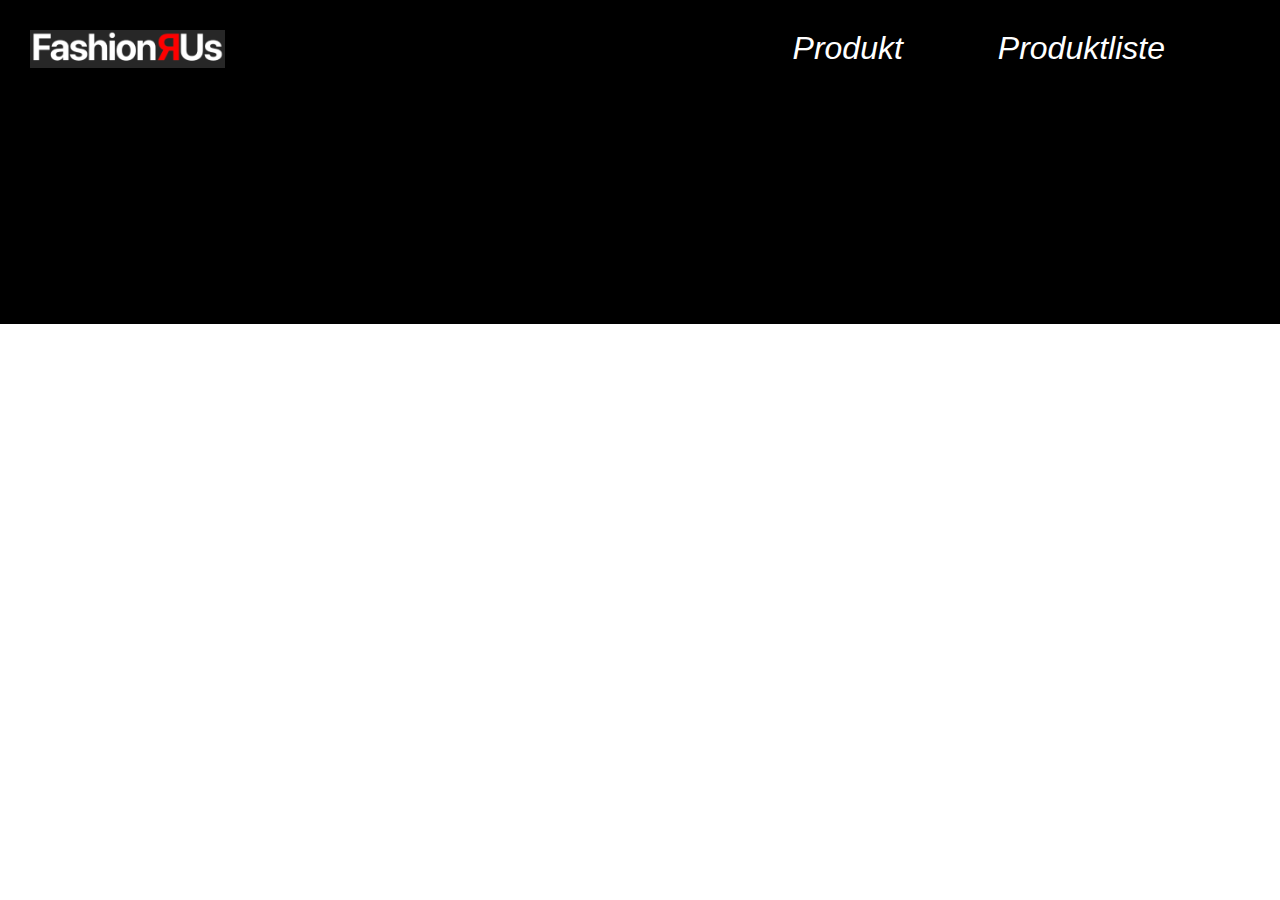
<file: produktliste.html>
<!DOCTYPE html>
<html lang="en">

<head>
    <meta charset="UTF-8">
    <meta name="viewport" content="width=device-width, initial-scale=1.0">
    <title>Produkter</title>
    <link rel="stylesheet" href="style.css">
    <script src="produktliste.js" defer></script>

</head>

<body>
    <header>
        <div class="logo">
            <a href="index.html"><img src="img/logo.png" alt="" class="logo"></a>
        </div>
        <nav>
            <ul class="menu">
                <li><a href="produkt.html">Produkt</a></li>
                <li><a href="produktliste.html">Produktliste</a></li>
            </ul>
            <div class="burger">
                <div class="line"></div>
                <div class="line"></div>
                <div class="line"></div>
            </div>
        </nav>
    </header>


    <main>
        <h1> </h1>
        <div class="product_list_container"></div>

        <!-- <div class="img_container">
            <img src="https://kea-alt-del.dk/t7/images/webp/640/${product.id}.webp" alt="">
            <h2>${product.productdisplayname}</h2>
            <div>Deal</div>
            <div>Sold out</div>
        </div> -->

        <!-- <div class="product_list_container">
            <div class="produkt">
                <img src="img/1163.webp" alt="">
                <div>
                    <h2>Sahara Team India Fanwear Round Neck Jersey</h2>
                    <h3>Tshirt Nike</h3>
                </div>

                <p>DKK 1595</p>
                <a href="produkt.html">Read More</a>
            </div>

            <div class="produkt">
                <img src="img/1164.webp" alt="">
                <div>
                    <h2>Blue T20 Indian Cricket Jersey</h2>
                    <h3>Tshirt Nike</h3>
                </div>
                <div>
                    <p>prev. 1595</p>
                    <p>Now DKK 1560</p>
                    <div class="discount">-34%</div>
                </div>
                <a href="produkt.html">Read More</a>
            </div>



            <div class="produkt">

                
                <div>
                    <div class="sold_out_box">
                        <p>Sold Out</p>
                    </div>
                    <img src="img/1165.webp" alt="" class="sold_out">
                </div>

                <div>
                    <h2>Blue T20 Indian Cricket Jersey</h2>
                    <h3>Tshirt Nike</h3>
                </div>

                <p>DKK 1595</p>
                <a href="produkt.html">Read More</a>
            </div>

            <div class="produkt">
                <div>
                    <div class="sold_out_box">
                        <p>Sold Out</p>
                    </div>
                    <img src="img/1525.webp" alt="" class="sold_out">
                </div>

                <div>
                    <h2>Deck Navy Blue
                        Backpack</h2>
                    <h3>Tshirt Nike</h3>
                </div>

                <div>
                    <p>prev. 1595</p>
                    <p>Now DKK 1560</p>
                    <div class="discount">-34%</div>
                </div>

                <a href="produkt.html">Read More</a>

            </div>

            <div class="produkt">
                <img src="img/1163.webp" alt="">
                <div>
                    <h2>Sahara Team India Fanwear Round Neck Jersey</h2>
                    <h3>Tshirt Nike</h3>
                </div>

                <p>DKK 1595</p>
                <a href="produkt.html">Read More</a>
            </div>

            <div class="produkt">
                <img src="img/1164.webp" alt="">
                <div>
                    <h2>Blue T20 Indian Cricket Jersey</h2>
                    <h3>Tshirt Nike</h3>
                </div>
                <div>
                    <p>prev. 1595</p>
                    <p>Now DKK 1560</p>
                    <div class="discount">-34%</div>
                </div>
                <a href="produkt.html">Read More</a>
            </div>

            <div class="produkt">
                <div>
                    <div class="sold_out_box">
                        <p>Sold Out</p>
                    </div>
                    <img src="img/1165.webp" alt="" class="sold_out">
                </div>

                <div>
                    <h2>Blue T20 Indian Cricket Jersey</h2>
                    <h3>Tshirt Nike</h3>
                </div>

                <p>DKK 1595</p>
                <a href="produkt.html">Read More</a>
            </div>

            <div class="produkt">
                <div>
                    <div class="sold_out_box">
                        <p>Sold Out</p>
                    </div>
                    <img src="img/1525.webp" alt="" class="sold_out">
                </div>

                <div>
                    <h2>Deck Navy Blue
                        Backpack</h2>
                    <h3>Tshirt Nike</h3>
                </div>

                <div>
                    <p>prev. 1595</p>
                    <p>Now DKK 1560</p>
                    <div class="discount">-34%</div>
                </div>

                <a href="produkt.html">Read More</a>

            </div>



        </div> -->
    </main>
    <footer></footer>




</body>

</html>
</file>
<file: style.css>
/*************** Reset *********************/
* {
  margin: 0rem;
  padding: 0;
  box-sizing: border-box;
}

img {
  width: 100%;
  height: auto;
  display: block;
}

main {
  background-color: black;
}

header {
  background-color: black;
}

footer{
  background-color: black;
}

p {
  font-family: Arial, Helvetica, sans-serif;
  color: white;
}

h1 {
  font-family: Arial, Helvetica, sans-serif;
  font-weight: 600;
  color: white;
}

h2 {
  font-family: Arial, Helvetica, sans-serif;
  font-weight: 500;
  color: white;
  padding-top: 10px;
}

h3 {
  font-family: Arial, Helvetica, sans-serif;
  font-weight: 600;
  color: white;
}

  header {
    padding-bottom: 10vw !important;
  }
}

/******** menu ********/
nav a.active {
  color: #ffffff;
  /* font-weight: bold; */
  border-bottom: 2px solid #ee22cc;
  border-radius: 2px;
  border-width: 1px;
}

header {
  display: flex;
  justify-content: space-between;
  align-items: center;
  padding: 30px;
  background-color: #000000;
  color: #ffffff;
  font-family: "Roboto", serif;
  font-weight: 300;
  font-style: italic;
  font-size: 2rem;
}

nav {
  display: flex;
  align-items: center;
}

.menu {
  display: flex;
  list-style: none;
  align-items: center;
  margin: 0;
  padding: 0;
}

.menu li {
  margin-right: 75px;
}

.menu a {
  padding: 10px;
  color: #000000;
  text-decoration: none;
  transition: color 0.3s;
  text-align: center;
  color: #ffffff;
   font-family: Arial, Helvetica, sans-serif;
}

.menu a:hover {
  color: red;
}

.burger {
  width: 30px;
  height: 20px;
  cursor: pointer;
}

.burger .line {
  width: 100%;
  height: 2px;
  background-color: #ffffff;
  margin-bottom: 5px;
  transition: 0.2s linear;
}
.burger {
  display: none;
}

@media screen and (max-width: 800px) {
  .menu {
    display: none;
  }
  .burger {
    display: block;
  }

  .burger.active .line:nth-child(1) {
    transform: rotate(45deg) translate(5px, 5px);
    transition: 0.2s linear;
  }

  .burger.active .line:nth-child(2) {
    opacity: 0;
    transition: 0.15s linear;
  }

  .burger.active .line:nth-child(3) {
    transform: rotate(-45deg) translate(5px, -5px);
    transition: 0.2s linear;
  }

  nav.active .menu {
    display: block;
    background-color: #000000;
    position: absolute;
    top: 94px;
    left: 0;
    width: 100%;
    height: 100%;
    box-shadow: 0 10px 10px rgba(0, 0, 0, 0.1);
    z-index: 1;
  }

  nav.active .menu li {
    margin: 10px 20px;
    text-align: center;
  }

  nav.active .menu a {
    font-size: 80px;
  }

  .menu a {
    color: #ffffff;
    height: 100svh;
  }
  .menu a:hover {
    color: #000000;
  }
}

.category_list_container {
  display: grid;
  grid-template-columns: repeat(3, 1fr);
  gap: 1rem;
}

.category_list_container a {
  color: white;
  text-decoration: none;
  font-family: Arial, Helvetica, sans-serif;
  font-size: 2rem;
  align-items: center;
}

.product_list_container {
  padding: 5vw;
}

.product_list_container a {
  text-decoration: none;
  color: black;
}

.produkter {
  background-color: blue;
  padding: 4rem;
  border-radius: 20px;
}

.produkter:hover a {
  opacity: 50%;
  transform: translateY(-5px);
}

.category_list_container {
  display: grid;
  grid-template-columns: repeat(2, 1fr);
  gap: 2rem;
  padding: 5rem;
}

@media (min-width: 750px) {
  .category_list_container {
    display: grid;
    grid-template-columns: repeat(3, 1fr);
    gap: 1rem;
  }

  .product_list_container {
    display: grid;
    grid-template-columns: repeat(4, 1fr);
    gap: 1rem;
    gap: 60px;
  }
}

.produkt {
  display: grid;
  grid-row: span 4;
  /* grid-template-rows: subgrid; */
}

.sold_out_box {
  /* position: absolute; */

  background-color: gray;
  color: black;
  padding: 1rem;
}

.discount {
  position: absolute;
  top: 20px;
  left: 0px;
  background-color: red;
  padding: 5px 8px;
}

.logo{
  width: 40%;
}

.product_discount {
  position: absolute;
  top: 17px;
  left: 309px;
  background-color: red;
  padding: 5px 8px;
}

.img_container {
  position: relative;
  display: inline-block;
}

.grey_box {
  background-color: rgb(207, 207, 207);
  color: white;
  border-radius: 20px;
  padding-inline: 30px;
  position: relative;
}

.produkt_information {
  padding: 10rem;
  display: grid;
  grid-template-columns: repeat(3, 1fr);
  gap: 20px;
}

.tekst_stykke {
  padding-bottom: 1rem;
  padding-top: 1rem;
}

.basket_knap {
  padding: 8px;
  padding-inline: 100px;
  background-color: blue;
  color: white;
  border-radius: 20px;
  text-decoration: none;
  font-family: Arial, Helvetica, sans-serif;
  display: grid;
  position: relative;
  top: 10%;
}

.produkt_information_child {
  display: grid;
  grid-row: span 3;
  position: relative;
}

.salelabel {
  position: absolute;
  top: 15px;
  left: 15px;
  background-color: red;
  padding: 5px 8px;
}

.isOnSale {
  visibility: visible;
}

.hide {
  display: none;
}
</file>
